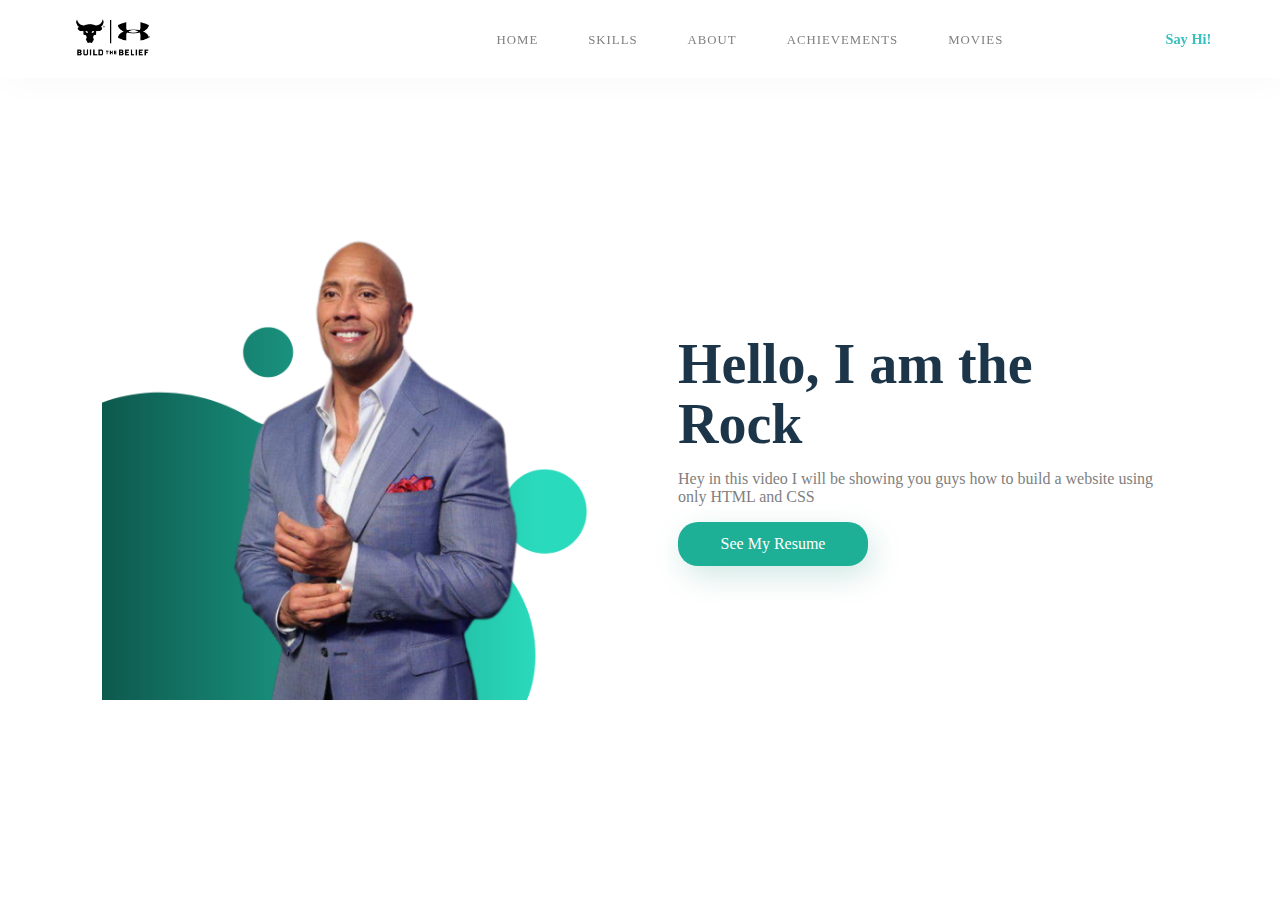
<file: index.html>
<!DOCTYPE html>
<html>
  <head>
    <meta charset="utf-8">
    <title>Rock Resume</title>
    <link href="style.css" rel="stylesheet" type="text/css" />
  </head>
  <body>
    <div id="main">
      <nav>
        <a href="https://www.steve-peck.com/project-rock-under-armour" class="logo">
          <img src="download.png" alt="The Logo of project">
        </a>

        <span class="menu-space"></span>

          <ul class="menu">
            <li><a href="index.html">Home</a></li>
            <li><a href="skills.html">Skills</a></li>
            <li><a href="about.html">About</a></li>
            <li><a href="achievements.html">Achievements</a></li>
            <li><a href="movies.html">Movies</a></li>
          </ul> 
        <a href="#" class="hey"><strong>Say Hi!</strong></a>
      </nav> 
      
     </div>
    

    <section class="Content">
      <div class="image">
      <img src="The rock image with green and white background.png" alt="The Rock">
    </div>
    <div class="main-text">
      <h1>Hello, I am the <br>Rock</h1>
      <p>Hey in this video I will be showing you guys how to build a website using only HTML and CSS </p>
      <a href="#" class="resume-btn">See My Resume</a>
    </div> 
    </section> 
  </body>
</html>
</file>
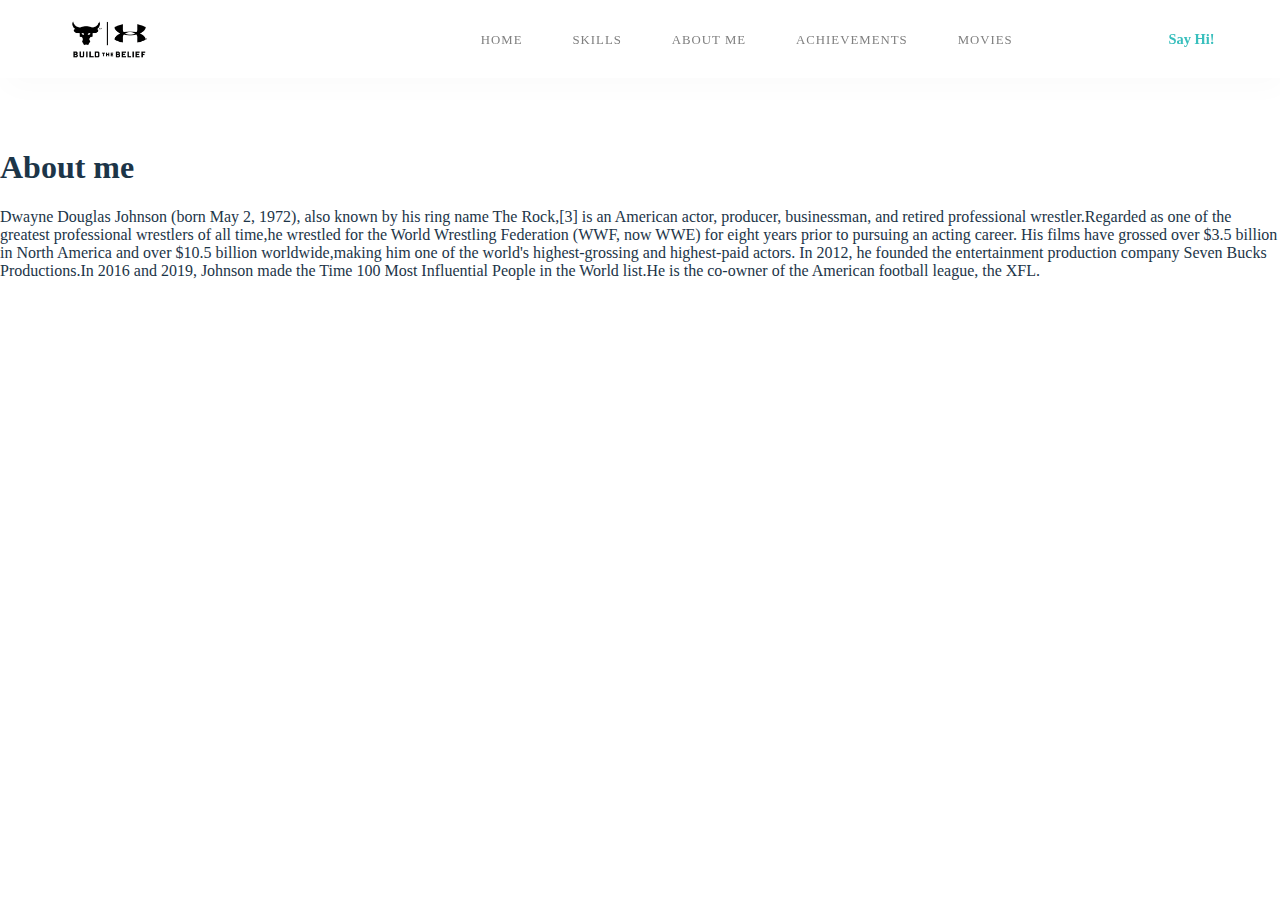
<file: about.html>
<html>
  <head>
    <meta charset="utf-8">
    <title>Rock Resume</title>
    <link href="style.css" rel="stylesheet" type="text/css" />
  </head>
  <body style="background-color: white";>
   <div>
     <nav>
        <a href="https://www.steve-peck.com/project-rock-under-armour" class="logo">
          <img src="download.png" alt="The Logo of project">
        </a>

        <span class="menu-space"></span>

          <ul class="menu">
            <li><a href="index.html">Home</a></li>
            <li><a href="skills.html">Skills</a></li>
            <li><a href="about.html">About me</a></li>
            <li><a href="achievements.html">Achievements</a></li>
            <li><a href="movies.html">Movies</a></li>
          </ul> 
        <a href="#" class="hey"><strong>Say Hi!</strong></a>
     </nav>
   </div> 
     <section class="about">
        <h1><strong>About me</strong></h1>
       <p>Dwayne Douglas Johnson (born May 2, 1972), also known by his ring name The Rock,[3] is an American actor, producer, businessman, and retired professional wrestler.Regarded as one of the greatest professional wrestlers of all time,he wrestled for the World Wrestling Federation (WWF, now WWE) for eight years prior to pursuing an acting career. His films have grossed over $3.5 billion in North America and over $10.5 billion worldwide,making him one of the world's highest-grossing and highest-paid actors. In 2012, he founded the entertainment production company Seven Bucks Productions.In 2016 and 2019, Johnson made the Time 100 Most Influential People in the World list.He is the co-owner of the American football league, the XFL.</p>
    </section>
  </body>
</html>
</file>
<file: style.css>
*{
  box-sizing: border-box;
}

body {
  margin: 0px;
  padding: 0px;
  font: poppins;
}

#main {
  width: 100%;
  height: 50vh;
  position: relative;
}

nav {
  display: flex;
  justify-content: space-around;
  align-items: center;
  position: fixed;
  top: 0;
  left: 0;
  width: 100%;
  background-color: white;
  box-shadow: 5px 10px 30px rgba(0,0,0,0.02);
  z-index: 1;
}

.logo img{
  height: 45px;
}

.menu{
  list-style: none;
  display :flex;
}

.menu li a{
  height: 40px;
  line-height: 43px;
  margin: 3px;
  padding: 0px 22px;
  display: flex;
  font-size: 0.8em;
  text-transform: uppercase;
  font-weight: 500;
  letter-spacing: 1px;
  color:grey;
}

a {
  text-decoration: none;
}

.hey{
  color:#39bfbd;
  font-weight: 500;
  font-size: 0.9em;
  border-bottom: 2pxsolid #39bfbd; 
}

.image {
  width: 500px;
  height: 500px;
}

.image img {
  width: 100%;
  height: 100%;
  object-fit: contain;
}

.Content {
  display: flex;
  width: 90%;
  justify-content: space-around;
  align-items: center;
  position: absolute;
  left: 50%;
  right: 50%;
  transform: translate(-50%,-50%);
}

.main-text{
  width: 500px;
}

.main-text h1 {
  font-size: 3.5em;
  color: #1c3548;
  margin: 0px 0px 10px 0px;
  line-height: 60px;
}

.main-text p{
  color: grey;
} 

.resume-btn {
  width: 190px;
  height: 44px;
  display: flex;
  justify-content: center;
  align-items: center;
  color: white;
  background-color: #1db096;
  border-radius: 20px;
  box-shadow: 5px 10px 30px rgba(24,139,119,0.2);
}

.resume-btn:hover {
  background-color:#23cdaf;
  transition: all ease 0.2s;
}

.menu li a:hover {
  background-color: #23cdaf;
  color: white;
  box-shadow: 5px 10px 30px rgba(24,139,119,0.2);
  transition: all ease 0.2s;
}

.skills { 
 padding-top:10%; 
 color: #1c3548;
 text-align: absolute;
}

.about {
 padding-top:10%; 
 color: #1c3548;
 text-align: absolute;
}

.movies {
 padding-top:10%; 
 color: #1c3548;
 text-align: absolute;
 justify-content: space-around;
}

.achievements {
 padding-top:10%; 
 color: #1c3548;
 text-align: absolute;
 justify-content: space-around;
}
</file>
